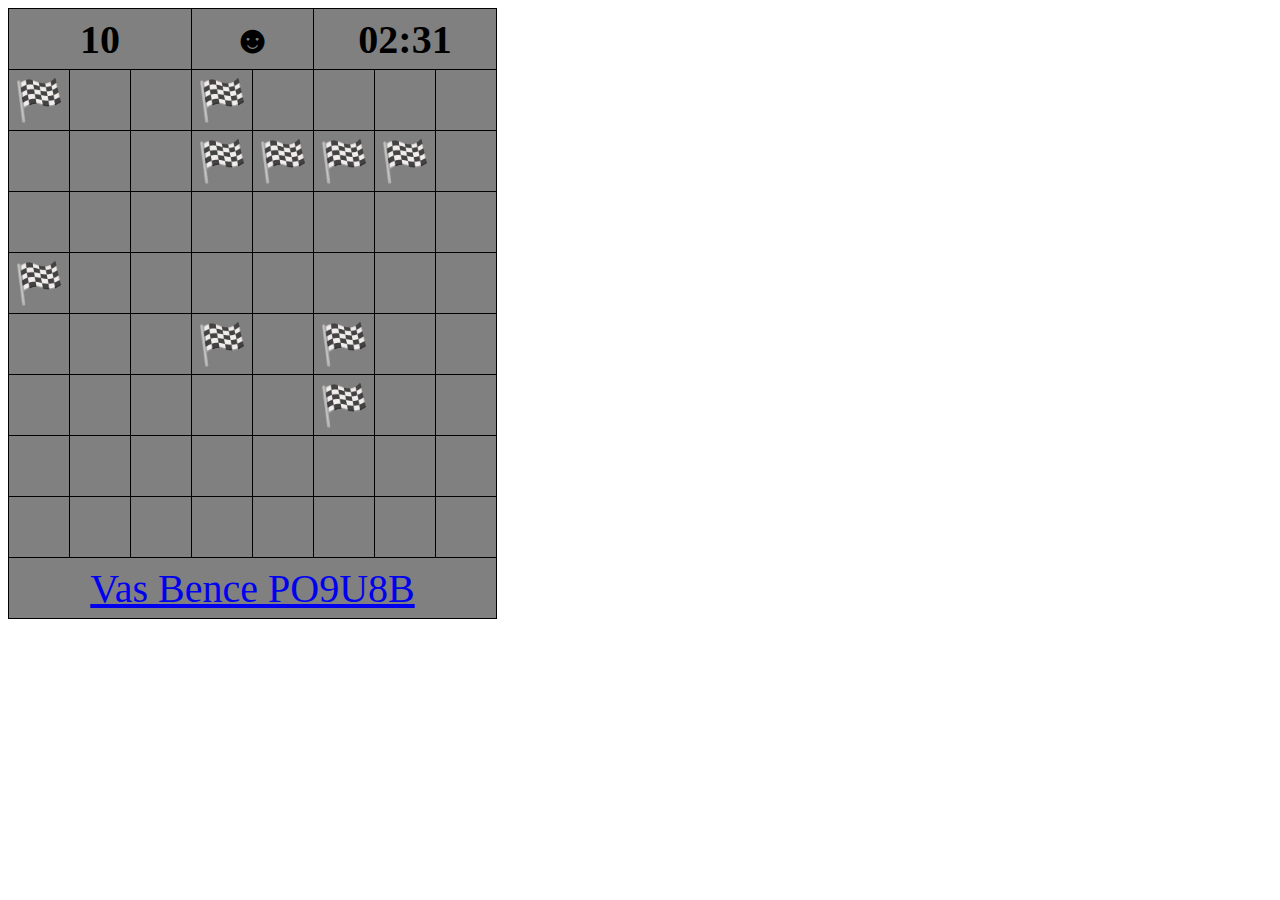
<file: Aknakereső/index.html>
<!DOCTYPE html>
<html lang="en">
<head>
    <meta charset="UTF-8">
    <link rel="stylesheet" type="text/css" href="./styles.css">
    <title>Document</title>
</head>
<body>
    <table>
        <thead>
            <tr>
                <th colspan="3">10</th>
                <th colspan="2">&#9787;</th>
                <th colspan="3">02:31</th>
            </tr>
        </thead>
        <tbody>
            <tr>
                <td class="bomb-under-flag bomb flag"></td>
                <td></td>
                <td class="bomb"></td>
                <td class="flag"></td>
                <td></td>
                <td class="number number-one"></td>
                <td></td>
                <td></td>
            </tr>
            <tr>
                <td class="number number-one"></td>
                <td class="bomb"></td>
                <td></td>
                <td class="flag"></td>
                <td class="bomb-under-flag bomb flag"></td>
                <td class="flag"></td>
                <td class="flag"></td>
                <td class="bomb"></td>
            </tr>
            <tr>
                <td class="bomb"></td>
                <td></td>
                <td></td>
                <td></td>
                <td></td>
                <td class="bomb"></td>
                <td></td>
                <td></td>
            </tr>
            <tr>
                <td class="flag"></td>
                <td></td>
                <td class="number number-two"></td>
                <td></td>
                <td></td>
                <td class="number number-two"></td>
                <td></td>
                <td></td>
            </tr>
            <tr>
                <td></td>
                <td class="number number-three"></td>
                <td></td>
                <td class="flag"></td>
                <td></td>
                <td class="flag"></td>
                <td class="bomb"></td>
                <td></td>
            </tr>
            <tr>
                <td></td>
                <td></td>
                <td></td>
                <td class="bomb"></td>
                <td></td>
                <td class="flag"></td>
                <td></td>
                <td></td>
            </tr>
            <tr>
                <td></td>
                <td></td>
                <td class="bomb"></td>
                <td></td>
                <td></td>
                <td></td>
                <td></td>
                <td></td>
            </tr>
            <tr>
                <td></td>
                <td></td>
                <td></td>
                <td class="number number-three"></td>
                <td></td>
                <td></td>
                <td></td>
                <td></td>
            </tr>
        </tbody>
        <tfoot>
            <tr>
                <td colspan="8"><a href="vas.bence01@gmail.com">Vas Bence PO9U8B</a></td>
            </tr>
        </tfoot>
    </table>
</body>
</html>
</file>
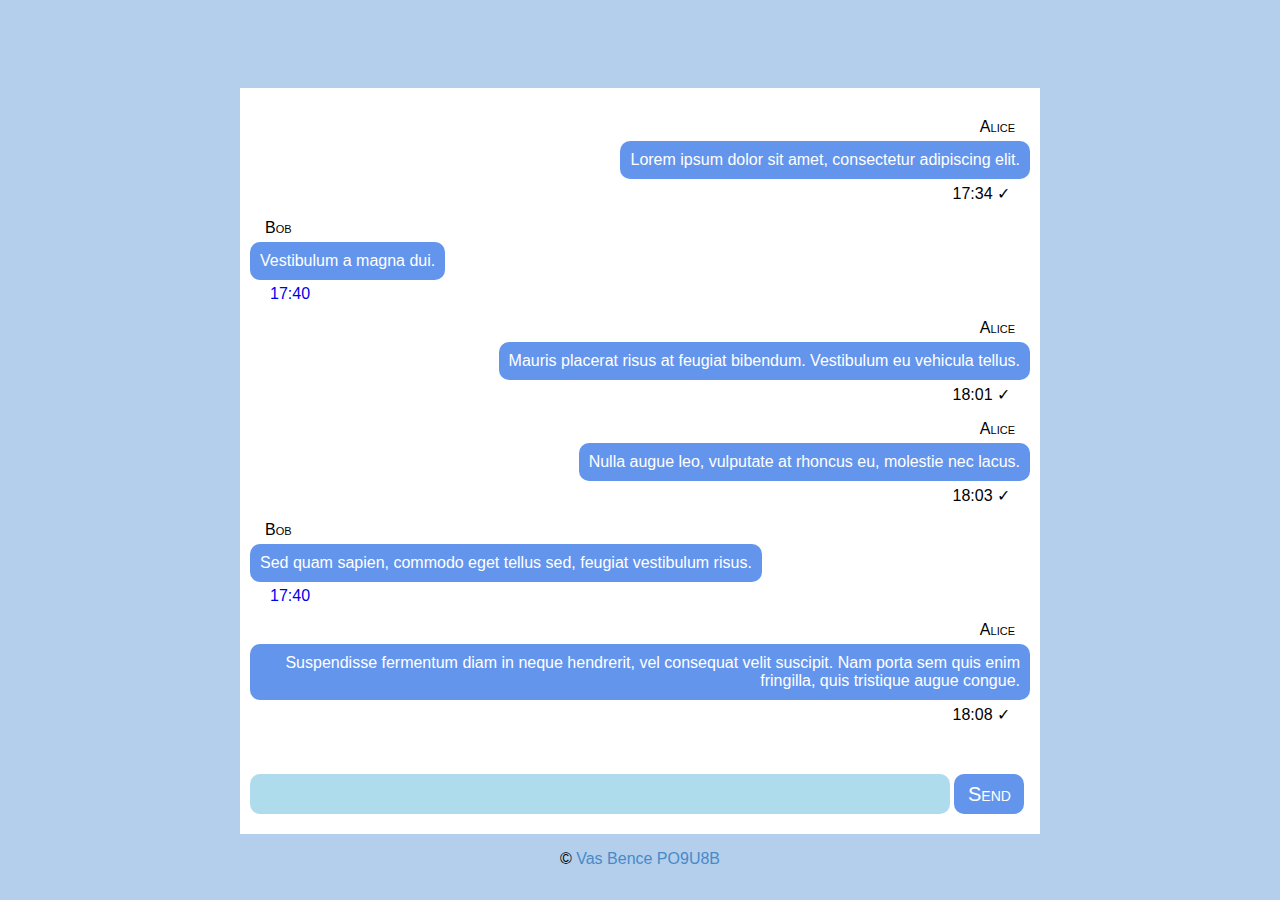
<file: Üzenet/index.html>
<!DOCTYPE html>
<html lang="en">
<head>
    <meta charset="UTF-8">
   <link rel="stylesheet" type="text/css" href="./styles.css">
    <title>Messenger</title>
</head>
<body>
    <div>
        <main>
            <div  class="alice">
                <h4>Alice</h4>
                <p class="message">Lorem ipsum dolor sit amet, consectetur adipiscing elit.</p>
                <p class="time">17:34 </p>
            </div>
            <div class="bob">
                <h4>Bob</h4>
                <p class="message bob">Vestibulum a magna dui.</p>
                <p class="timeB"><a href="https://time.is/hu/CET">17:40</a></p>
            </div>
            <div class="alice">
                <h4>Alice</h4>
                <p class="message">Mauris placerat risus at feugiat bibendum. Vestibulum eu vehicula tellus.</p>
                <p class="time">18:01 </p>
            </div>
            <div class="alice">
                <h4>Alice</h4>
                <p class="message">Nulla augue leo, vulputate at rhoncus eu, molestie nec lacus.</p>
                <p class="time">18:03 </p>
            </div>
            <div class="bob">
                <h4>Bob</h4>
                <p class="message">Sed quam sapien, commodo eget tellus sed, feugiat vestibulum risus.</p>
                <p class="timeB"><a href="https://time.is/hu/CET">17:40</a></p>
            </div>
            <div class="alice">
                <h4>Alice</h4>
                <p class="message">Suspendisse fermentum diam in neque hendrerit, vel consequat velit suscipit. Nam porta sem quis enim fringilla, quis tristique augue congue.</p>
                <p class="time">18:08 </p>
            </div>
            <form>
                <input type="text" id="text">
                <input type="submit" value="Send" id="button">
            </form>
        </main>
        <footer>
            <p>&#169;<a id="name" href="mailto:vas.bence01@gmail.com"> Vas Bence PO9U8B</a></p>
        </footer>
    </div>

</body>
</html>
</file>
<file: Aknakereső/styles.css>
table, th, td{
    background-color: gray;
    border: 1px solid black;
    text-align: center;
    border-collapse: collapse;
}
th,td{
    width: 60px;
    height: 60px;
    font-size: 40px;
    margin: 0;
    padding: 0;
}
td:hover{
    background-color: lightblue;
    z-index: 1;
}
.number:hover{
    background-color: lightgrey;
    border-radius: 5px;
}
.number-one:hover::after{
    content: "1";
    color: blue;
}
.number-two:hover::after{
    content: "2";
    color: green;
}
.number-three:hover::after{
    content: "3";
    color: red;
}
.bomb:hover:after{
    content: "\1f4a3";
}
.flag::after{
    content: "\1F3C1";
}
.flag:hover{
    background-color: gray;
}
.bomb:hover{
    border-radius: 5px;
    background-color: #7A0019;
}
.bomb-under-flag:hover{
    background-color: darkslategray;
    z-index: 2;
}
</file>
<file: Üzenet/styles.css>
*{
    box-sizing: border-box;
    font-family: sans-serif;
}

body{
    display: flex;
    justify-content: center;
    align-items: center;
    background-color: rgb(180, 207, 236);
}

main{
    width: 800px;
    background-color: white;
    padding: 20px 10px;
    margin-top: 80px;
}

.message{
    background-color: rgb(100, 149,237);
    display: inline-block;
    color: white;
    border-radius: 10px;
    padding: 10px;
    margin: 0;
}

h4{
    font-variant: small-caps;
    margin: 10px 15px 5px 15px;
    font-weight: normal;
}

form{
    margin-top: 50px;
}

a{
    text-decoration: none;
}

footer{
    text-align: center;
}

.alice{
    text-align: right;
    margin: 0;
}

.bob{
    text-align: left;
    margin: 0;
}

.time::after{
    content: "\2713";
}

.time{
    margin-right: 20px;
    margin-top: 5px;
}

.timeB{
    margin-left: 20px;
    margin-top: 5px;
}

#text{
    width: 700px;
    height: 40px;
    font-size: 20px;
    background-color: rgb(175, 220, 236);
    border-radius: 10px;
    border:0;
    color: white;
}

#button{
    width: 70px;
    height: 40px;
    font-size: 20px;
    border-radius: 10px;
    background-color: rgb(100, 149,237);
    color: white;
    border:0;
    cursor: pointer;
    font-variant: small-caps;
    margin-top: 0;
}

#button:hover{
    background-color: rgb(175, 220, 236);
}

#name{
    color:rgb(72, 138, 199)
}
</file>
